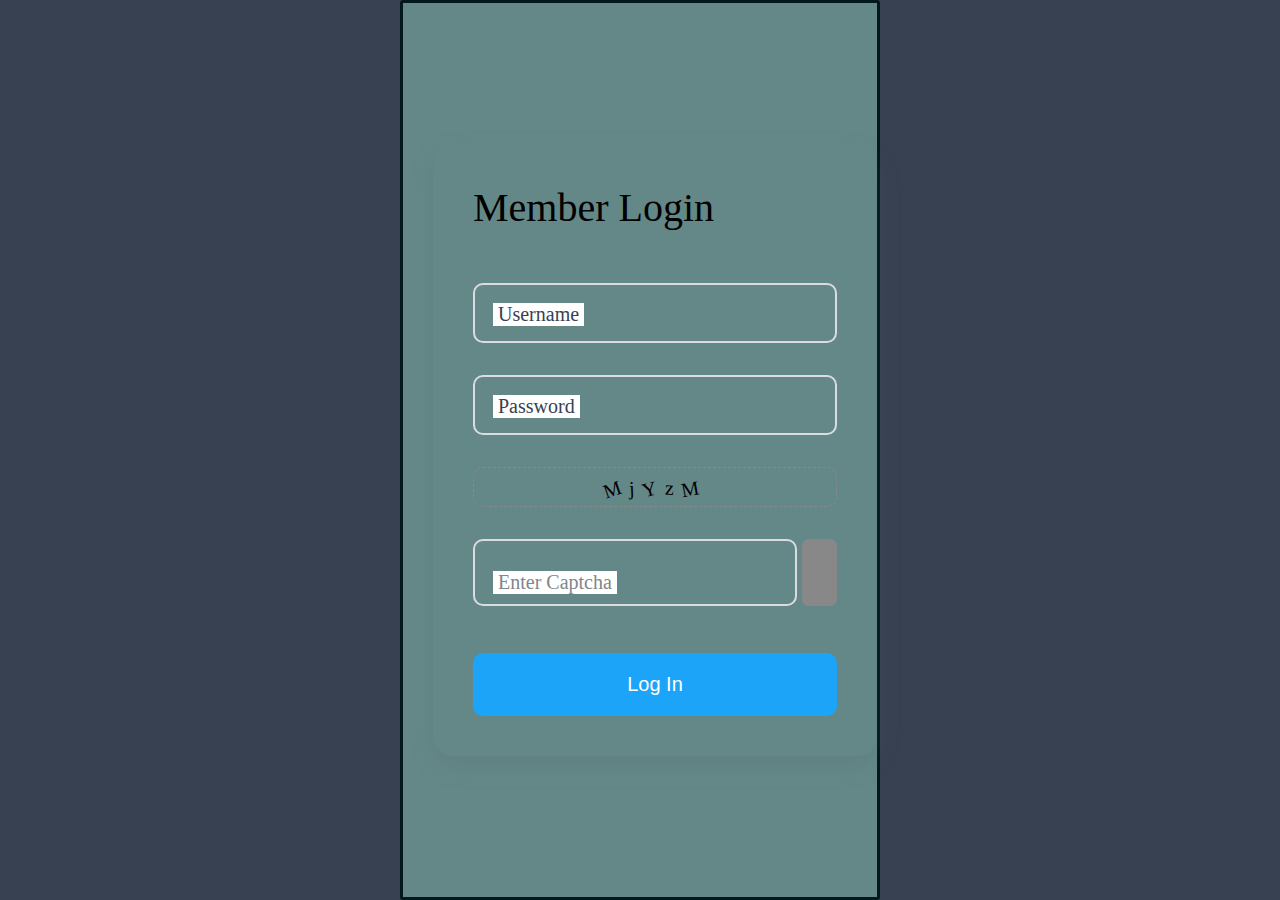
<file: contact form with captcha/index.html>
<!DOCTYPE html>
<html>

<head>
  <meta charset="utf-8">
  <meta name="viewport" content="width=device-width">
  <title>replit</title>
  <link href="style.css" rel="stylesheet" type="text/css" />
</head>

<body>
<div class="login_form">
        <form action="#" class="form">
            <h1 class="form_title"> Member Login </h1>

            <div class="form_div">
                <input type="text" class="form_input" placeholder=" ">
                <label class="form_label">Username</label>
            </div>

            <div class="form_div">
                <input type="password" class="form_input" placeholder=" ">
                <label class="form_label">Password</label>
            </div>

            <div id="captcha" class="form_div">
                <div class="preview"></div>
                <div class="captcha_form"> 
                    <input type="text" id="captcha_form" class="form_input_captcha" placeholder=" ">
                    <label class="form_label_captcha">Enter Captcha</label>
                    <button class="captcha_refersh">
                        <i class="fa fa-refresh"></i>
                    </button>
                </div>
            </div>

            <input type="submit" class="form_button" value="Log In">
        </form>
    </div>
  
  

  <script src="script.js"></script>
  <script src="https://replit.com/public/js/replit-badge.js" theme="blue" defer></script> 
</body>

</html>
</file>
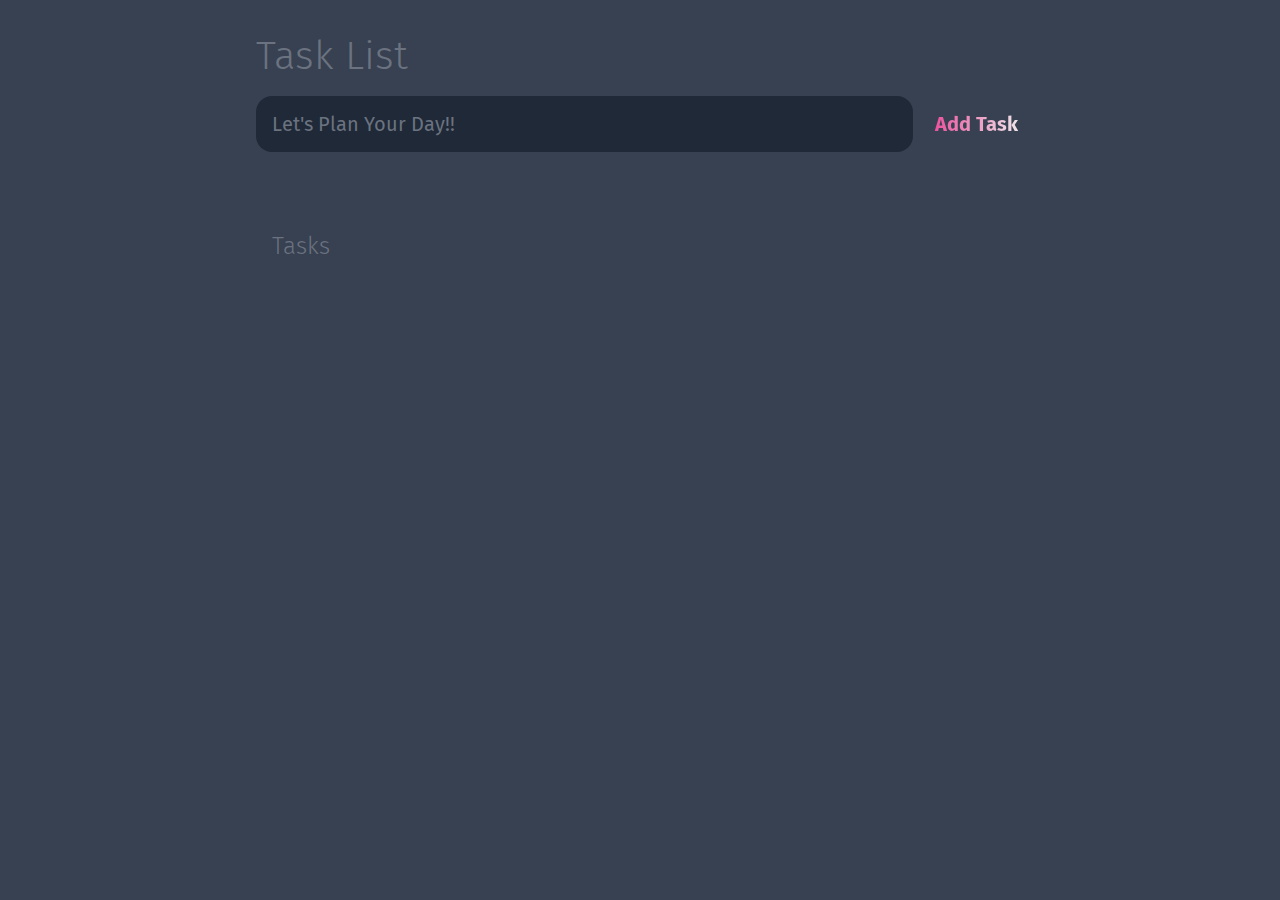
<file: To-Do list/index.html>
<!DOCTYPE html>
<html lang="en">
  <head>
    <meta charset="UTF-8">
    <meta http-equiv="X-UA-Compatible" content="IE=edge">
    <meta name="viewport" content="width=device-width initial-scale=1.0">
    <title>Task List</title>
     <link rel="stylesheet" href="main.css" />
    <script src="main.js" defer ></script>
     <!-- GOOGLE FONTS -->
    <link rel="preconnect" href="https://fonts.googleapis.com" />
    <link rel="preconnect" href="https://fonts.gstatic.com" crossorigin />
    <link
      href="https://fonts.googleapis.com/css2?family=Fira+Sans:wght@300&display=swap"
      rel="stylesheet"
    />
  </head>
  <body>
    <header>
      <h1>Task List </h1>
      <form id="new-task-form">
        <input
          type="text"
          id="new-task-input"
          placeholder="Let's Plan Your Day!!"
          />
        
        <input
          type="submit"
          id="new-task-submit"
          value="Add Task"/>
          
      </form>
    </header>

    <main>
      <section class="task-list">
        <h2>Tasks</h2>
        <div id="tasks">
          
      <!-- <div class="task">
            <div class="content">
              <input type="text" class="text" value="My Shiny Task"  />
            </div>
            <div class="actions">
              <button class="edit">Edit</button>
              <button class="delete">Delete</button>
            </div>
          </div> -->
        </div>   
      </section>
    </main>
  </body>
</html>
</file>
<file: contact form with captcha/style.css>
*{
    margin: 0;
    padding: 0;
    box-sizing: border-box;
}

body{
    font-size: 1em;
    background-color:#374151;
    
}

.login_form{
  background-color: rgb(100, 136, 136);
   color: black;
   font-size: 20px;
   border-radius: 3px;
   margin-left: 400px;
   margin-right: 400px;
   padding-left: 30px;
   border: 3px solid rgb(3, 24, 28);
    display: flex;
    justify-content: center;
    align-items: center;
    height: 100vh;
   
}

.form{
    width: 23em;
    padding:2em;
    border-radius: 1em;
    box-shadow: 0 10px 25px rgba(90,100,100,.2);
}

.form_title{
    font-weight: 300;
    margin-bottom: 1.3em;
}

.form_div{
    position: relative;
    height: 3em;
    margin-bottom: 1.6em;
}


.form_input{
    position: absolute;
    top: 0;
    left: 0;
    width: 100%;
    height: 100%;
    font-size: 1em;
    border: .1em solid #dadce0;
    border-radius: .5em;
    outline: none;
    padding: 1em;
    z-index: 1;
    background: none;
}

.form_label{
    position: absolute;
    left: 1em;
    top: 1em;
    padding: 0 .25em;
    background-color:#fff;
    color: #374151;
    font-size: 1em;
    transition: .4s;
}

.form_button{
    width: 100%;
    display: block;
    margin-left: auto;
    padding: 1em 2em;;
    outline: none;
    border: none;
    background-color: rgb(28,164,248);
    color: #fff;
    font-size: 1em;
    border-radius: .5em;
    cursor: pointer;
    transition: .4s;
    margin-top: 6.3em;
}

.form_button:hover{
    transform: scale(0.90);
    box-shadow: 0 5px 5px rgba(0,0,0,0.20);
}

.form_input:focus + .form_label{
    top: -.5em;
    left: .8em;
    color: rgb(28,164,248);
    font-size: .80em;
    font-weight: 600;
    z-index: 5;
}

.form_input:not(:placeholder-shown).form_input:not(:focus) + .form_label{
    top: -.5em;
    left: .8em;
    font-size: .80em;
    font-weight: 600;
    z-index: 5;
}

.form_input:focus{
    border: .1em solid rgb(28,164,248);
}

.login_form #captcha{
    margin: 15px 0px;
}

.login_form #captcha .preview{
    color: black;
    width: 100%;
    text-align: center;
    height: 40px;
    line-height: 40px;
    letter-spacing: 8px;
    border: 1px dashed #888;
    border-radius: 0.5em;
    margin-bottom: 1.6em;

}

.form_input_captcha {
    position: relative;
    top: 0;
    left: 0;
    width: 100%;
    height: 100%;
    font-size: 1em;
    border: 0.1em solid #dadce0;
    border-radius: 0.5em;
    outline: none;
    padding: 1em;
    z-index: 1;
    background: none;
} 


.form_label_captcha{
    position: absolute;
    left: 1em;
    top: 5.2em;
    padding: 0 .25em;
    background-color: #fff;
    color: #80868b;
    font-size: 1em;
    transition: .4s;
}

.form_input_captcha:focus + .form_label_captcha{
    top: 4.7em;
    left: .8em;
    color: rgb(28,164,248);
    font-size: .80em;
    font-weight: 600;
    z-index: 5;
}

.form_input_captcha:not(:placeholder-shown).form_input_captcha:not(:focus) + .form_label_captcha{
    top: 4.6em;;
    left: .8em;
    font-size: .80em;
    font-weight: 600;
    z-index: 5;
}

.form_input_captcha:focus{
    border: .1em solid rgb(28,164,248);
}

.login_form #captcha .preview span{
    display: inline-block;
    user-select: none;
}

.login_form #captcha .captcha_form{
    display: flex;
}

.login_form #captcha .captcha_form input{
    width: 100%;
    font-size: 1em;
    border-radius: 0.5em;
    outline: none; 
    padding: 1em;
    z-index: 1;
    background: none;
}


.login_form #captcha .captcha_form .captcha_refersh{
    width: 40px;
    border: none;
    outline: none;
    background: #888;
    color: #eee;
    cursor: pointer;
    border-radius: 0.5em;
    margin-left: 5px;
}
.captcha_refersh{
    transition: .4s;

}

.captcha_refersh:hover{
    transition: .4s;

    transform: scale(0.90);
}
</file>
<file: To-Do list/main.css>
@import url('https://fonts.googleapis.com/css2?family=Fira+Sans:wght@300&display=swap');

:root{
    --dark:#374151;
    --darker:#1F2937;
    --darkest:#111827;
    --grey:#6B7280;
    --light:#EEE;
    --pink : #EC4899;
    --purple: #8B5Cf6;
}
*{
    box-sizing:border-box;
    margin:0;
    font-family:'Fira Sans',sans-serif;
}

body{
    display: flex;
    flex-direction: column;
    min-height: 100vh;
    background:var(--dark);
    color: #FFF;

}

header{
    padding:2rem 1rem;
    max-width: 800px;
    width:100%;
    margin:0 auto;
}
header h1{
    font-size: 2.5rem;
    font-weight: 300;
    color:var(--grey);
    margin-bottom: 1rem;
}

#new-task-form{
    display: flex;

}

input,button{
    appearance: none;
    border: none;
    outline: none;
    background: none;
}

#new-task-input{
    flex:1 1 0%;
    background-color: var(--darker);
    padding: 1rem;
    border-radius: 1rem;
    margin-right: 1rem;
    color: var(--light);
    font-size: 1.25rem;
}

#new-task-input::placeholder{
    color: var(--grey);
}

#new-task-submit{
    color: var(--pink);
    font-size: 1.25rem;
    font-weight: 700;
    background-image:linear-gradient(to right,var(--pink),
    var(--light));
    -webkit-background-clip: text;
    -webkit-text-fill-color: transparent;
    cursor: pointer;
    transition: 0.4s;

}
#new-task-submit:hover{
    opacity: 0.8;
}
#new-task-submit:active{
    opacity: 0.6;
}
main{
    flex: 1 1 0%;
    padding: 2rem 1rem;
    max-width: 800px;
    width:100%;
    margin: 0 auto;
}
.task-list{
    padding: 1rem;

}

.task-list h2{
    font-size: 1.5rem;
    font-weight: 300;
    color: var(--grey);
    margin-bottom: 1rem;
}

#tasks .task{
    display:flex;
    justify-content: space-between;
    background-color: var(--darkest);
    padding: 1rem;
    border-radius: 1rem;
    margin-bottom: 1rem;

}

#tasks .task .content .text{
    color:var(--light);
    font-size: 1.125rem;
    width: 100%;
    display: block;
    transition: 0.4s;
}

/* #tasks .task .content .text:not(:read-only){
    color:var(--pink);
} */
#tasks .task .actions{
    display: flex;
    margin: 0 -0.5rem;
}

.task .actions button{
    cursor:pointer;
    margin: 0 0.5rem;
    font-size: 1.125rem;
    text-transform: uppercase;
    transition:0.4s;
}

.task .actions button:hover{
    opacity: 0.8;
}
.task .actions button:active{
    opacity: 0.6;
}

.task .actions .edit{
    font-weight: 700;
    background-image:linear-gradient(to right,var(--pink),
    var(--light));
    -webkit-background-clip: text;
    -webkit-text-fill-color: transparent;
}
.task .actions .delete{
    font-weight: 700;
    background-image:linear-gradient(to right,var(--light),
    var(--purple));
    -webkit-background-clip: text;
    -webkit-text-fill-color: transparent;
}
</file>
